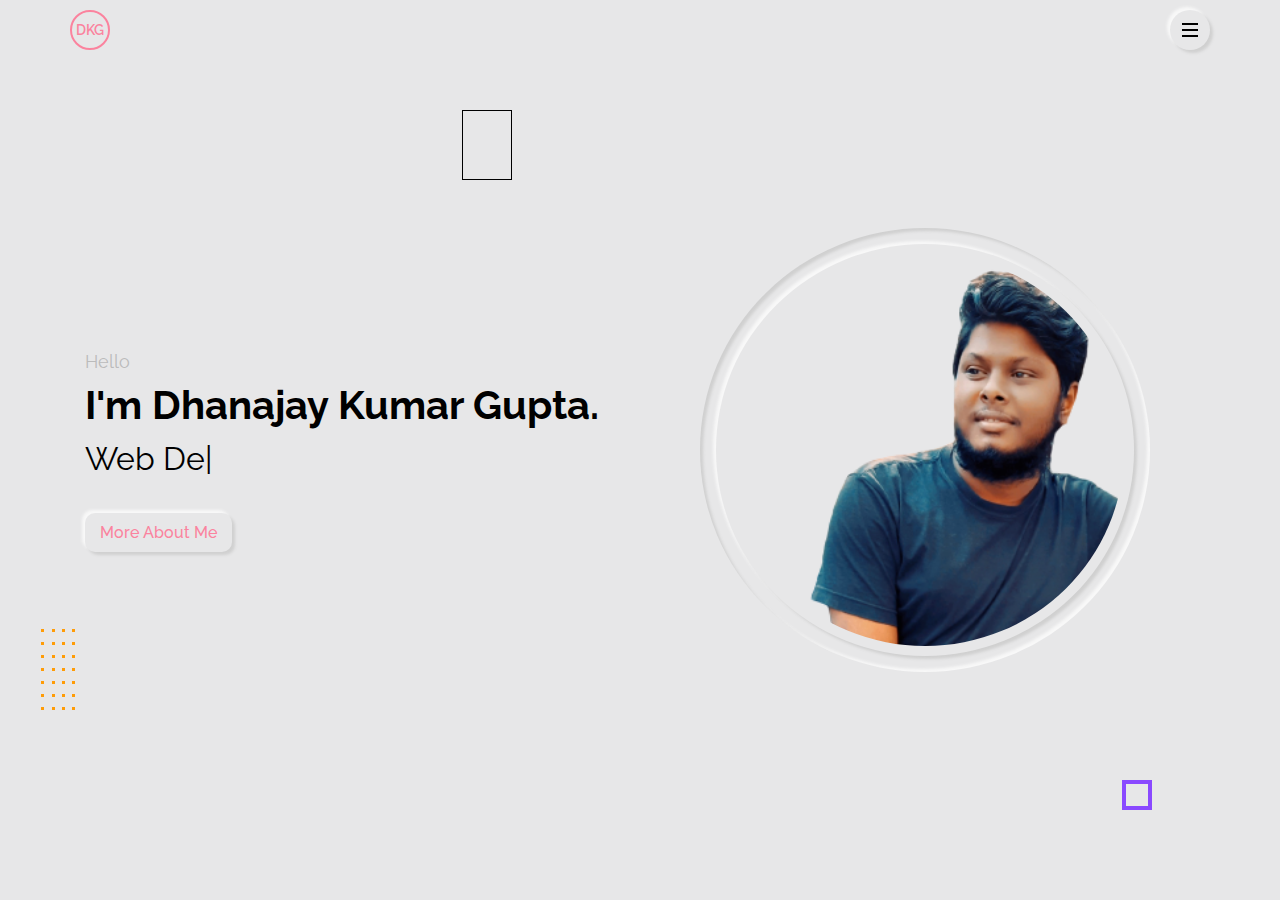
<file: index.html>
<!DOCTYPE html>
<html lang="en">
<head>
    <meta charset="UTF-8">
    <meta http-equiv="X-UA-Compatible" content="IE=edge">
    <title>DKG</title>
    <meta name="viewport" content="width=device-width, initial-scale=1.0">
    <link rel="stylesheet" type="text/css" href="css/style.css">
    <link rel="stylesheet" type="text/css" href="css/skin-1.css">
    <link rel="stylesheet" type="text/css" href="css/responsive.css">
    <link rel="stylesheet" type="text/css" href="css/style-switcher.css">
    <link rel="stylesheet" href="https://pro.fontawesome.com/releases/v5.10.0/css/all.css" integrity="sha384-AYmEC3Yw5cVb3ZcuHtOA93w35dYTsvhLPVnYs9eStHfGJvOvKxVfELGroGkvsg+p" crossorigin="anonymous"/>

</head>
<body>
    <!---header start--->
    <header class="header">
        <div class="container">
            <div class="row justify-content-between">
                <div class="logo">
                    <a href="index.html">dkg</a>
                </div>
                <div class="hamburger-btn outer-shadow hover-in-shadow">
                    <span>
                    </span>
                </div>
            </div>
        </div>
    </header>
    <!---header end--->
    <!-- Navigations -->
    <nav class="nav-menu">
        <div class="close-nav-menu outer-shadow hover-in-shadow">&times;</div>
        <div class="nav-menu-inner">
            <ul>
                <li><a href="#Home" class=" link-items inner-shadow active">home</a></li>
                <li><a href="#about" class=" link-items outer-shadow hover-in-shadow">about</a></li>
                <li><a href="#services" class=" link-items outer-shadow hover-in-shadow">services</a></li>
                <li><a href="asset/Dhananjay Kr Res.pdf" class=" link-items outer-shadow hover-in-shadow" target="_blank">resume</a></li>
                <li><a href="#contact-me" class=" link-items outer-shadow hover-in-shadow">contact me</a></li>
            </ul>
        </div>
    </nav>
    <div class="fade-out-effect">
    </div>
    <!-- Navigations end -->
    <!-- Home sec -->
    <section class="home-section section active" id="Home">
        <div class="effect-wrap">
            <div class="effect effect-1">
            </div>
        </div>
        <div class="effect-wrap">
            <div class="effect effect-2">
            </div>
            <div class="effect effect-3">
                <div></div><div></div><div></div><div></div><div></div><div></div><div></div><div></div><div></div><div></div><div></div><div></div><div></div><div></div><div></div><div></div><div></div><div></div><div></div><div></div><div></div><div></div><div></div><div></div> <div></div><div></div><div></div><div></div>
            </div>
            <div class="effect effect-4">
                <div></div>
            </div>
        </div>
        <div class="container">
            <div class="row full-screen align-items-center">
                <div class="home-text">
                    <p>Hello</p>
                    <h2>I'm Dhanajay Kumar Gupta.</h2>
                    <h1><span class="typed"></span></h1>
                    <a href="#about" class=" link-items btn-1 outer-shadow hover-in-shadow">More About Me</a>
                </div>
                <div class="home-img">
                    <div class="img-box inner-shadow">
                        <img src="asset/propic.png" class="outer-shadow">
                    </div>
                </div>
            </div>
            
        </div>
    </section>

    <section class="about-section section " id="about">
        <div class="container ">
            <div class="row">
                <div class="section-title">
                    <h2 data-heading="main info">About Me</h2>
                </div>
            </div>
            <div class="row">
                <div class="about-img ">
                    <div class="img-box inner-shadow">
                        <img src="asset/propic.png" class="outer-shadow" alt="profile pic">
                    </div>
                    <div class="social-links">
                        <a href="https://www.facebook.com/Sonum.6/" class="outer-shadow hover-in-shadow" target="_blank"><i class="fab fa-facebook-f"></i></a>
                        <a href="https://www.instagram.com/insta_sonu_/" class="outer-shadow hover-in-shadow" target="_blank"><i class="fab fa-instagram"></i></a>
                        <a href="https://www.linkedin.com/in/dhananjaykumargupta2/" class="outer-shadow hover-in-shadow" target="_blank"><i class="fab fa-linkedin-in"></i></a>
                        <a href="https://github.com/jsonukr55" class="outer-shadow hover-in-shadow" target="_blank"><i class="fab fa-github"></i></a>


                    </div>
                </div>
                <div class="about-info">
                    <p><span>Hi! My name is Dhananajay kr. Gupta. </span><span id="type" class="type"></span></p>
                    <a href="asset/Dhananjay Kr Res.pdf" class="btn-1 outer-shadow hover-in-shadow" target="_blank">Download CV</a>
                    <a href="#contact-me" class="btn-1 outer-shadow hover-in-shadow">Hire Me</a>
                </div>
            </div>

            <div class="row">
                <div class="about-tabs">
                    <span class="tab-item outer-shadow active" data-target=".skills">skills</span>
                    <span class="tab-item" data-target=".experience">experience</span>
                    <span class="tab-item" data-target=".education">education</span>
                </div>
            </div>
            <div class="row">
                <div class="skills tab-content active">
                    <div class="row">
                        <div class="skill-item">
                            <p>Html</p>
                            <div class="progress inner-shadow">
                                <div class="progress-bar" style="width: calc(80% - 14px);">
                                    <span>80%</span>
                                </div>
                            </div>
                        </div>
                        <div class="skill-item">
                            <p>JavaScript</p>
                            <div class="progress inner-shadow">
                                <div class="progress-bar" style="width: calc(75% - 14px);">
                                    <span>75%</span>
                                </div>
                            </div>
                        </div>
                        
                        <div class="skill-item">
                            <p>Css</p>
                            <div class="progress inner-shadow">
                                <div class="progress-bar" style="width: calc(70% - 14px);">
                                    <span>70%</span>
                                </div>
                            </div>
                        </div>
                        <div class="skill-item">
                            <p>Python</p>
                            <div class="progress inner-shadow">
                                <div class="progress-bar" style="width: calc(80% - 14px);">
                                    <span>80%</span>
                                </div>
                            </div>
                        </div>

                        <div class="skill-item">
                            <p>Java</p>
                            <div class="progress inner-shadow">
                                <div class="progress-bar" style="width: calc(50% - 14px);">
                                    <span>50%</span>
                                </div>
                            </div>
                        </div>
                        <div class="skill-item">
                            <p>Django</p>
                            <div class="progress inner-shadow">
                                <div class="progress-bar" style="width: calc(60% - 14px);">
                                    <span>60%</span>
                                </div>
                            </div>
                        </div>
                    </div>
                </div>
            </div>
            <div class="row">
                <div class="experience tab-content">
                    <div class="row">
                        <div class="timeline">
                            <div class="row">
                                <div class="timeline-item">
                                    <div class="timeline-item-inner outer-shadow">
                                        <i class="fas fa-briefcase icon"></i>
                                        <span>Feb 2021 – Apr 2021</span>
                                            <h3>Developer Intern</h3>
                                            <h4>E-contruct design and build pvt. ltd.</h4>
                                            <p>Planned website development, converting mockups into usable 
                                                web presence with HTML, CSS, JavaScript, coding. Worked as a 
                                                Trainee Developer. Mainly worked on Payment Gateway and API 
                                                Integration with in-house developed software.
                                                </p>
                                    </div>
                                </div>
                                <div class="timeline-item">
                                    <div class="timeline-item-inner outer-shadow">
                                        <i class="fas fa-briefcase icon"></i>
                                        <span>Oct 2020 – Oct 2020</span>
                                            <h3>College Project</h3>
                                            <h4>Blog Site</h4>
                                            <p>Planned website development with Python, Django, HTML, CSS, 
                                                JavaScript, coding. This Project was a Blog Site where a user can 
                                                register/login and make their own blog posts and share. A user can 
                                                post in any format i.e., Images, Text and Video.
                                                </p>
                                    </div>
                                </div>
                                <div class="timeline-item">
                                    <div class="timeline-item-inner outer-shadow">
                                        <i class="fas fa-briefcase icon"></i>
                                        <span>Jan 2021 – Feb 2021</span>
                                            <h3>College Project</h3>
                                            <h4>Number Plate Detection</h4>
                                            <p>This project aims to recognize license number plates. In order to 
                                                detect license number plates, we will use OpenCV to identify number 
                                                plates and Python Pytesseract to extract characters and digits from 
                                                the number plates. Images, Text and Video.
                                                </p>
                                    </div>
                                </div>
                            </div>
                        </div>
                    </div>
                </div>
            </div>
            
            <div class="row">
                <div class="education tab-content">
                    <div class="row">
                        <div class="timeline">
                            <div class="row">
                                <div class="timeline-item">
                                    <div class="timeline-item-inner outer-shadow">
                                        <i class="fas fa-graduation-cap icon"></i>
                                        <span>Aug 2017 – Present</span>
                                            <h3>B.Tech CSE</h3>
                                            <h4>NSHM Knowledge Campus, Durgapur</h4>
                                            <!-- <p>Planned website development, converting mockups into usable 
                                                web presence with HTML, CSS, JavaScript, coding. Worked as a 
                                                Trainee Developer. Mainly worked on Payment Gateway and API 
                                                Integration with in-house developed software.
                                                </p> -->
                                    </div>
                                </div>
                                <div class="timeline-item">
                                    <div class="timeline-item-inner outer-shadow">
                                        <i class="fas fa-graduation-cap icon"></i>
                                        <span>Apr 2016 – Mar 2017</span>
                                            <h3>Intermediate(10+2)</h3>
                                            <h4>JSLM DAV College, Bhaga</h4>
                                            <!-- <p>Planned website development with Python, Django, HTML, CSS, 
                                                JavaScript, coding. This Project was a Blog Site where a user can 
                                                register/login and make their own blog posts and share. A user can 
                                                post in any format i.e., Images, Text and Video.
                                                </p> -->
                                    </div>
                                </div>
                            </div>
                        </div>
                    </div>
                </div>
            </div>

        </div>
    </section>

    <section class="service-section section" id="services">
        <div class="container">
            <div class="row">
                <div class="section-title">
                    <h2 data-heading="Services">What i do</h2>
                </div>
            </div>
            <div class="row">
                <div class="service-item">
                    <div class="service-item-inner outer-shadow hover-bg">
                        <div class="icon inner-shadow">
                            <i class="fas fa-mobile-alt"></i>
                        </div>
                        <h3>Responsive design</h3>
                    </div>
                </div>
                <div class="service-item">
                    <div class="service-item-inner outer-shadow hover-bg">
                        <div class="icon inner-shadow">
                            <i class="fas fa-code"></i>
                        </div>
                        <h3>Clean Code</h3>
                    </div>
                </div>

                <div class="service-item">
                    <div class="service-item-inner outer-shadow hover-bg">
                        <div class="icon inner-shadow">
                            <i class="fas fa-laptop"></i>
                        </div>
                        <h3>Web design</h3>
                    </div>
                </div>

                <div class="service-item">
                    <div class="service-item-inner outer-shadow hover-bg">
                        <div class="icon inner-shadow">
                            <i class="fas fa-microchip"></i>
                        </div>
                        <h3>Software Developement</h3>
                    </div>
                </div>
            
            </div>
        </div>

        </div>

    </section>

    <section class="contact-section section" id="contact-me" >
            <div class="container">
                <div class="row">
                    <div class="section-title">
                        <h2 data-heading="contact">Get In Touch</h2>
                    </div>
                </div>
                <div class="row">
                    <div class="contact-item">
                        <div class="contact-item-inner outer-shadow">
                            <i class="fas fa-phone"></i>
                            <span>Phone</span>
                            <p>7903858722</p>
                        </div>
                    </div>

                    <div class="contact-item">
                        <div class="contact-item-inner outer-shadow">
                            <i class="fas fa-envelope"></i>
                            <span>E-mail</span>
                            <p>jsonukr55.sg@gmail.com</p>
                        </div>
                    </div>

                    <div class="contact-item">
                        <div class="contact-item-inner outer-shadow">
                            <i class="fas fa-map-marker-alt"></i>
                            <span>Address</span>
                            <p>Chanch Pottery Chirkunda, Dhanbad(JH), 828202</p>
                        </div>
                    </div>
                </div>

                <div class="row">
                    <div class="contact-form">
                        <form >
                            <div class="row">
                                <div class="w-50">
                                    <div class="input-group outer-shadow hover-in-shadow">
                                        <input type="text" placeholder="Name" class="input-control">
                                    </div>
                                    <div class="input-group outer-shadow hover-in-shadow">
                                        <input type="text" placeholder="E-Mail" class="input-control">
                                    </div>
                                    <div class="input-group outer-shadow hover-in-shadow">
                                        <input type="text" placeholder="Subject" class="input-control">
                                    </div>
                                </div>
                                <div class="w-50">
                                    <div class="input-group outer-shadow hover-in-shadow">
                                        <textarea class="input-control" placeholder="Message"></textarea>
                                    </div>
                                </div>
                            </div>
                            <div class="row">
                                <div class="submit-btn">
                                    <button type="submit" class="btn-1 outer-shadow hover-in-shadow">Send Message</button>
                                </div>
                            </div>
                        </form>
                    </div>
                </div>

            </div>
    </section>

<!-- 
    <div class="style-switcher outer-shadow ">
        <div class="day-night s-icon outer-shadow hover-in-shdaow">
            <i class="fas fa-moon"></i>
        </div>
        <h4>Day-Night Mode</h4>s 
    </div> -->

    
<script src="JavaScript/index.js"></script>
<script src="JavaScript/typed.min.js"></script>
<script>
    var typed = new Typed('.typed', {
    strings: [ 'Web Developer','Software Engineer'],
    typeSpeed: 90,
    backSpeed: 50,
    loop:true,
    });
</script>
<script>
    var typed = new Typed('.type', {
    strings: [" I'm student of B.tech Computer Science Engneering final year. This website is my final year project as well as portfolio of my work."],
    typeSpeed: 40,
    loop:false,
    });
</script>

</body>
</html>
</file>
<file: css/style.css>
@import url('https://fonts.googleapis.com/css2?family=Raleway:wght@400;500;600;700&display=swap');



/* Css variables */
:root{
    --bg-black-900:#000000;
    --bg-black-100:#dddddd;
    --bg-black-50:#e7e7e8;
    --text-black-900:#000000;
    --text-black-700:#555555;
    --text-black-600:#666666;
    --text-black-300:#bbbbbb;
    --outer-shadow: 3px 3px 3px #d0d0d0, -3px -3px 3px #f8f8f8;
    --outer-shadow-0: 0 0 0 #d0d0d0, 0 0 0 #f8f8f8;
    --inner-shadow: inset 3px 3px 3px #d0d0d0 , inset -3px -3px 3px #f8f8f8;
    --inner-shadow-0: 0 0 0 #d0d0d0 , 0 0 0 #f8f8f8

}
/* ----------------------- */

/* -----------global---------------- */
body{
    font-size: 16px;
    line-height: 1.5;
    overflow-x: hidden;
    background-color: var(--bg-black-50);
    

}
*:not(i){
    font-family: 'Raleway',sans-serif;
    font-weight: 400;
}
*{
    margin: 0;
    padding: 0;
    box-sizing: border-box;
    outline: none;
}
:before, :after{
    box-sizing: border-box;
}
a{
    text-decoration: none;
}
ul{
    list-style: none;
    margin: 0;
    padding: 0;
}
img{
    vertical-align: middle;
    max-width: 100%;
}
.container{
    max-width: 1140px;
    margin: auto;
}
.row{
    display: flex;
    flex-wrap: wrap;
}
.justify-content-between{
    justify-content: space-between;
}
.outer-shadow{
    box-shadow: var(--outer-shadow);
}
.inner-shadow{
    box-shadow: var(--inner-shadow);
}
.hover-in-shadow{
    position: relative;
    z-index: 1;
}
.hover-in-shadow:hover{
    box-shadow: var(--outer-shadow-0);
}
.hover-in-shadow::after
{
    content: '';
    position: absolute;
    left: 0;
    top: 0;
    width: 100%;
    height: 100%;
    transition: all 0.3s ease;
}
.hover-in-shadow:hover:after{
    box-shadow: var(--inner-shadow);
}
.align-items-center{
    align-items: center;
}

.btn-1{
    margin-top: 30px;
    padding: 10px 15px;
    font-size: 16px;
    font-weight: 500;
    color: var(--skin-color);
    background-color: transparent;
    line-height: 1.2;
    cursor: pointer;
    border-radius: 10px;
    transition: all 0.3s ease;
    display: inline-block;
    border: none;
}
.btn-1::after{
    border-radius: 30px;
}

.effect-wrap .effect{
    position: absolute;
    z-index: -1;
}
.effect-1{
    width: 30px;
    height: 30px;
    border: 4px solid#8a49ff;
    right: 10%;
    bottom: 10%;
    animation: spin 10s linear infinite;
}
.effect-2{
    width: 50px;
    height: 70px;
    border: 1px solid#000;
    right: 60%;
    bottom: 80%;
    animation: spin 10s ease-in-out infinite;
}
.effect-3{
    left: 3%;
    bottom: 20%;
    width: 40px;
    display: flex;
    flex-wrap: wrap;
    justify-content: space-between;
    animation: topBounce 3s ease-in-out infinite;

}
.effect-3 div{
    height: 3px;
    width: 3px;
    background-color: #ff9c07;
    margin: 0 3px 10px;
}

/* .effect-4 div{
    width: 100px;
    height: 100px;
    border: 10px solid var(--skin-color);
    border-radius: 50%;
    opacity: 0.5;
    left: 50%;
    top: -120px;
    animation: circle 10s linear infinite;
} */
@keyframes spin{
    0%{
        transform: rotate(0deg);
    }
    100%{
        transform: rotate(360deg);
    }
}
@keyframes topBounce{
    0%,100%{
        transform: translateY(0);
    }
    50%{
        transform: translateY(50px);
    }
}
@keyframes fadeInTop {
    0%{
        opacity: 0;
        transform: translateY(-25px);
    }
    100%{
        opacity: 1;
        transform: translateY(0);
    }
}
/* @keyframes circle {
    0%   {border-color: rgb(221, 56, 56);}
    25%  {border-color: rgb(211, 211, 91);}
    50%  {border-color: blue;}
    100% {border-color: rgb(208, 72, 42);}
  } */

.section-title{
    padding: 0 15px;
    flex: 0 0 100%;
    max-width: 100%;
    text-align: center;
    margin: 60px;
}
.section-title h2{
    display: inline-block;
    font-size: 30px;
    font-weight: 700;
    color: var(--text-black-900);
    text-transform: uppercase;
    margin: 0%;
}
.section-title h2::before{
    content: attr(data-heading);
    display: block;
    font-size: 16px;
    font-weight: 600;
    color: var(--skin-color);   
}
.section.hide{
    display: none;
}
/* ---------------header-------------- */

.header{
    padding: 20px, 15px, 20px, 20px;
    position: absolute;
    width: 100%;
    top: 10px;
    left: 0;
    z-index: 99;
}
.header .logo a{
    display: inline-block;
    text-align: center;
    line-height: 36px;
    height: 40px;
    width: 40px;
    font-size: 14px;
    border-radius: 50%;
    color: var(--skin-color);
    border: 2px solid var(--skin-color);
    font-weight: 600;
    text-transform: uppercase;
}
.header .hamburger-btn{
    height: 40px;
    width:40px;
    display: flex;
    align-items: center;
    cursor: pointer;
    border-radius: 50%;
    justify-content: center;
    transition: all 0.3s ease;    
}
.header .hamburger-btn:after{
    border-radius: 50%;
}
.header .hamburger-btn span{
    display: block;
    height: 2px;
    width: 16px;
    background-color:var(--bg-black-900);
    position: relative;
}

.header .hamburger-btn span:before, 
.header .hamburger-btn span:after{
    content: '';
    position: absolute;
    left: 0;
    width: 100%;
    height: 100%;
    background-color: var(--bg-black-900);
}
.header .hamburger-btn span:before{
    top:-6px;
}
.header .hamburger-btn span:after{
    top:6px;
}
/* nav */

.nav-menu{
    position: fixed;
    background-color: var(--bg-black-50);
    padding: 0 15px;
    left: 0;
    top: 0;
    width: 100%;
    height: 100%;
    z-index: -1;
    opacity: 0;
    visibility: hidden;
    overflow-y: auto;
}
.fade-out-effect{
    position: fixed;
    left: 0;
    top: 0;
    width: 100%;
    height: 100%;
    background-color: var(--bg-black-50);
    z-index: -1;
    visibility: hidden;
}
.fade-out-effect.active{
    visibility: visible;
    z-index: 1000;
    animation:fadeOut 0.3s ease-out;
}
@keyframes fadeOut{
    0%{
        opacity: 1;
    }
    100%{
        opacity: 0;
    }
}
.nav-menu.open{
    visibility: visible;
    opacity: 1;
    z-index: 999;
    transition: all 0.3s ease-in;
}
.nav-menu .close-nav-menu{
    height: 40px;
    width: 40px;
    display: block;
    font-size: 35px;
    line-height: 35px;
    border-radius: 50%;
    position: absolute;
    right: 15px;
    top: 15px;
    cursor: pointer;
    text-align: center;
    color: var(--text-black-600);
    transition: all 0.3s ease;
}
.nav-menu .close-nav-menu:after{
    border-radius: 50%;
}
.nav-menu-inner{
    /* background-color: blue; */
    min-height: 100vh;
    display: flex;
    align-items: center;
    justify-content: center;

}
.nav-menu ul{
    padding: 15px;
    text-align: center;
}
.nav-menu ul li :last-child{
    margin-bottom: 10px;
}

.nav-menu ul li a {
    display: inline-block;
    font-size: 28px;
    font-weight: 600;
    color: var(--text-black-700);
    padding: 5px 30px;
    text-transform: capitalize;
    border-radius: 30px;
    transition: all 0.3s ease;
}
.nav-menu ul li a.active{
    color: var(--skin-color);
}
.nav-menu ul li a::after{
    border-radius: 30px;
}

/* ------------home---------------- */
.home-section{
    position: relative;
}
.home-section .full-screen{
    padding: 50px 0;
    min-height: 100vh;
}

.home-section .home-text,
.home-section .home-img{
    flex: 0 0 50%;
    max-width: 50%;
    padding: 0 15px;
}
.home-section .home-text p{
    color: var(--text-black-300);
    font-size: 18px;
    text-transform: capitalize;
    margin: 0;
}
.home-section .home-text h2{
    font-size: 40px;
    font-weight: 700;
    color: var(--text-black-900);
    margin: 0;
}
.home-section .home-text .typed h1{
    font-size: 20px;
    font-weight: 500;
    color: var(--text-black-700);
    margin: 0;
    text-transform: capitalize;
}
/* .home-section .home-text{
} */
.home-section .home-img .img-box {
    max-width: 450px;
    display: block;
    margin: auto;
    border-radius: 50%;
    padding: 3%;
}

.home-section .home-img .img-box img{
    width: 100%;
    border-radius: 50%;
    border: 10px solid transparent;
}

/* -----------about me ----------- */

.about-section{
    padding: 80px 0 80px;
    min-height: 100vh;
}

.about-section .about-img{
    flex: 0 0 30%;
    max-width: 30%;
    padding: 0 15px;
}

.about-section .about-img .img-box{
    padding: 10px;
    border-radius: 5px;
}
.about-section .about-img .img-box img{
    width: 100%;
    border: 10px solid transparent;
    border-radius: 5px;
}

.about-section .about-img .social-links{
    margin-top: 20px;
    text-align: center;
}
.about-section .about-img .social-links a{
    display: inline-block;
    height: 40px;
    width: 40px;
    font-size: 16px;
    text-align: center;
    color: var(--text-black-600);
    margin: 0 4px;
    border-radius: 50%;
    transition: all 0.3s ease;
}
.about-section .about-img .social-links a::after{
    border-radius: 50%;
}
.about-section .about-img .social-links a i{
    line-height: 40px;
}
.about-section .about-img .social-links a:hover{
    color: var(--skin-color);
}

.about-section .about-info{
    flex: 0 0 60%;
    max-width: 60%;
    padding: 0 15px;
}
 
.about-section .about-info  p{
    font: size 16px;
    line-height: 26px;
    margin-bottom: 15px;
    color: var(--text-black-600);
}
.about-section .about-info span {
    font-weight: 600;
}
.about-section .about-info .type{
    font-weight: 600;

}
.about-section .about-info .btn-1{
    margin: 30px 20px 0 0;
}

.about-section .about-tabs{
    flex: 0 0 100%;
    max-width: 100%;
    text-align: center;
    padding: 60px 15px 50px;
}

.about-section .about-tabs .tab-item{
    display: inline-block;
    margin: 0 5px 10px;
    cursor: pointer;
    padding: 5px 10px;
    border-radius: 30px;
    transition: all 0.3s ease;
    color: var(--text-black-600);
    font-weight: 500;
    text-transform: capitalize;
}
.about-section .about-tabs .tab-item:hover:not(.active){
    opacity: 0.6;

}
.about-section .about-tabs .tab-item.active{
    color: var(--skin-color);
}


.about-section .tab-content{
    flex:0 0 100%;
    max-width: 100%;
    display: none;
}
.about-section .tab-content.active{
    display: block;
    animation: fadeInTop 1s ease;
}
.about-section .skills .skill-item{
    flex: 0 0 50%;
    max-width: 50%;
    padding: 0 15px;
    margin-bottom: 40px;
}
.about-section{
    padding: 0 0 40px;
}
.about-section .skills .skill-item p{
    font-size: 16px;
    color: var(--text-black-600);
    text-transform: capitalize;
    margin: 0 0 10px;
}
.about-section .skills .skill-item .progress{
    height: 20px;
    border-radius: 10px;
    position: relative; 
}

.about-section .skills .skill-item .progress-bar{
    background-color:var(--text-black-600);
    height: 6px;
    left: 7px;
    top: 7px;
    position: absolute;
    border-radius: 10px;
}

.about-section .skills .skill-item .progress-bar span{
    position: absolute;
    right: 0;
    top: 0;
    font-size: 16px;
    font-weight: 500;
    color: var(--text-black-600);
    margin-top: -40px;
}
.about-section .education,
.about-section .experience{
    padding-bottom: 80px;
}

.about-section .timeline{
    flex: 0 0 100%;
    max-width: 100%;
    position: relative;
}
.about-section .timeline::before{
    content: '';
    width: 1px;
    height: 100%;
    left: 50%;
    top: 0;
    background-color: var(--bg-black-100);
    position: absolute;
}

.about-section .timeline .timeline-item{
    flex: 0 0 100%;
    max-width: 100%;
}
.about-section .timeline .timeline-item:nth-child(odd){
    padding-right: calc(50% + 50px);
    text-align: right;
}
.about-section .timeline .timeline-item:nth-child(even){
    padding-left: calc(50% + 50px);
    text-align: left;
}
.about-section .timeline .timeline-item-inner{
    padding: 30px;
    border-radius: 5px;
    position: relative;
}
.about-section .timeline .timeline-item-inner::before{
    content: '';
    position: absolute;
    width: 30px;
    height: 1px;
    background-color: var(--bg-black-100);
    top: 37px;
}
.about-section .timeline .timeline-item:nth-child(odd) .timeline-item-inner::before{
    right: -30px;
}
.about-section .timeline .timeline-item:nth-child(even) .timeline-item-inner::before{
    left: -30px;
}
.about-section .timeline .timeline-item-inner .icon{
    height: 40px;
    width: 40px;
    border: 1px solid var(--bg-black-100);
    border-radius: 50%;
    font-size: 16px;
    color: var(--skin-color);
    background-color: var(--bg-black-100);
    text-align: center;
    line-height: 40px;
    position: absolute;
    top: 18px;
}
.about-section .timeline .timeline-item:nth-child(odd) .icon{
    right: -70px;
}

.about-section .timeline .timeline-item:nth-child(even) .icon{
    left: -70px;
}
.about-section .timeline .timeline-item-inner span{
    font-weight: 500;
    color: var(--skin-color);
    display: block;
    margin: 0 0 10px;
    text-transform: capitalize;
}
.about-section .timeline .timeline-item-inner h3{
    font-size: 20px;
    color: var(--text-black-700);
    font-weight: 600;
    margin: 0 0 5px;
    text-transform: capitalize;
}
.about-section .timeline .timeline-item-inner h4{
    font-size: 16px;
    font-style: italic;
    color: var(--text-black-600);
    margin: 0;
}
.about-section .timeline .timeline-item-inner p{
    font-size: 16px;
    color: var(--text-black-600);
    line-height: 26px;
    margin: 15px 0 0;
}

.service-section{
    /* background-color: red; */
    padding: 80px 0 80px;
    height: 100vh;
    margin-bottom: 200px;
}

.service-section .service-item{
    flex: 0 0 50%;
    max-width: 50%;
    padding: 15px;
    display: flex;
    flex-wrap: wrap;
}

.service-section .service-item-inner{
    padding: 50px 15px;
    text-align: center;
    border-radius: 10px;
    width: 100%;
    
}

.service-section .service-item-inner:hover .icon i{
    color: var(--skin-color);
}

.service-section .service-item-inner .icon{
    height: 60px;
    width: 60px;
    text-align: center;
    border-radius: 50%;
    transition: all 0.3s ease;
    display: block;
    margin: 0 auto 30px;
    position: relative;

}

.service-section .service-item-inner .icon::after{
    content: ' ';
    position: absolute;
    left: 0;
    top:0;
    height: 100%;
    width: 100%;
    border-radius: 50%;
    transition: all 0.3s ease;
}

.service-section .service-item-inner:hover .icon{
    box-shadow: var(--inner-shadow-0);
}

.service-section .service-item-inner:hover .icon::after{
    box-shadow: var(--outer-shadow);
}

.service-section .service-item-inner i{
    font-size: 25px;
    line-height: 60px;
    border-radius: 10px;
}

.service-section .service-item-inner h3{
    font-size: 20px;
    font-weight: 600;
    color: var(--text-black-700);
    margin: 0 0 10px;
    transition: all 0.3s ease;
    text-transform: capitalize;
}

.contact-section{
    padding: 80px 0 80px;
    min-height: 100vh;
}

.contact-section .contact-item{
    flex: 0 0 33.33%;
    max-width: 33.33%;
    padding: 15px;
    display: flex;
}

.contact-section .contact-item-inner{
    padding: 30px 15px;
    text-align: center;
    border-radius: 10px;
    width: 100%;

}

.contact-section .contact-item i{
    font-size: 25px;
    color: var(--skin-color);
}

.contact-section .contact-item span{
    display: block;
    font-size: 16px;
    font-weight: 600;
    text-transform: capitalize;
    color: var(--text-black-700);
    margin: 10px 0 5px;
}

.contact-section .contact-item-inner p{
    font-size: 16px;
    color: var(--text-black-600);
}

.contact-section .contact-form{
    flex: 0 0 100%;
    max-width: 100%;    
}

.contact-section .w-50{
    flex: 0 0 50%;
    padding: 0 15px;
    max-width: 50%;
}

.contact-section .input-group{
    margin: 0 0 25px;
    transition: all 0.3s ease;
    /* border-radius: 30px; */
}

/* .contact-section .input-group::after{
    border-radius: 30px;
} */

.contact-section .input-group .input-control{
    height: 45px;
    display: block;
    width: 100%;
    /* border-radius: 30px; */
    border: none;
    background-color: transparent;
    font-size: 16px;
    padding: 0 15pxs;
    color: var(--text-black-700);
}

.contact-section .input-group textarea.input-control{
    height: 184px;
    padding-top: 15px;
    resize: none;
}

.contact-section .submit-btn{
    flex: 0 0 100%;
    max-width: 100%;
    text-align: right;
    padding: 0 15px;
}

.input-group ::placeholder{
    padding-left: 20px;
}
</file>
<file: css/skin-1.css>
:root{
    --skin-color:#fb839e;
}
</file>
<file: css/responsive.css>
@media(max-width: 991px){
    .service-section .service-item{
        flex: 0 0 50%;
        max-width: 50%;
    }
}

@media(max-width:767px){
    .contact-section .w-50,
    .contact-section .contact-item,
    .service-section .service-item,
    .about-section .skills .skill-item,
    .about-section .about-info,
    .about-section .about-img,
    .home-section .home-text,
    .home-section .home-img{
        flex: 0 0 100%;
        max-width: 100%;
    }    

    .home-section .home-text{
        order: 2;
        
    }
    .contact-section .submit-btn,
    .home-section .home-text{
        text-align: center;
    }

    .home-section .full-screen{
        padding: 100px;
    }

    .home-section .home-img .img-box{
        margin-bottom: 40px;
        max-width: 350px;
    }
   
    .effect-3{
        bottom: 5%;
    }
    .effect-2{
        top: 20px;
    }
    .about-section .about-img{
        padding-bottom: 30px;
    }
    .about-section .timeline .timeline-item:nth-child(odd){
        padding-right: 15px;
        text-align: left;
        padding-left: 75px;

    }
    .about-section .timeline .timeline-item:nth-child(even){
        padding-left: 75px;
    }
    .about-section .timeline:before{
        left: 35px;
    }
    .about-section .timeline .timeline-item:nth-child(odd) .icon{
        right: auto;
        left: -60px;
    }
    .about-section .timeline .timeline-item:nth-child(even) .icon{
        left: -60px;
    }
    .about-section .timeline .timeline-item{
        margin-bottom: 40px;
    }
    .about-section .timeline .timeline-item:last-child{
        margin-bottom:0;
    }
    .about-section .timeline .timeline-item:nth-child(odd) .timeline-item-inner:before{
        left: -30px;
        right: auto;
    }
}

@media(max-width:580px){
    .home-section .home-img .img-box{
        max-width: 260px;
    }
    .home-section .home-text h2{
        font-size: 40px;
    }
}
</file>
<file: css/style-switcher.css>
.style-switcher{
    position: fixed;
    right: 95px;
    top: 77px;
    padding: 15px;
    width: 200px;
    z-index: 101;
    border-radius: 5px;
    transition: all 0.3s ease;
    transform: translateX(100%);
}
.style-switcher.open{
    transform: translateX(-15px);

}
.style-switcher .s-icon{
    position: absolute;
    height: 40px;
    width: 40px;
    text-align: center;
    font-size: 20px;
    color: var(--text-black-900);
    right: 100%;
    margin-right: 15px;
    cursor:pointer;
    border-radius: 50%;
    transition: all 0.3s ease;
}
.style-switcher .s-icon i{
    line-height: 40px;
}
.style-switcher .s-icon:after{
    border-radius: 50%;
}
.style-switcher .day-night{
    top: 0;
}
.style-switcher h4{
    margin: 0 0 10px;
    color: var(--text-black-700);
    font-size: 16px;
    font-weight: 600;
    text-transform: capitalize;
}
</file>
